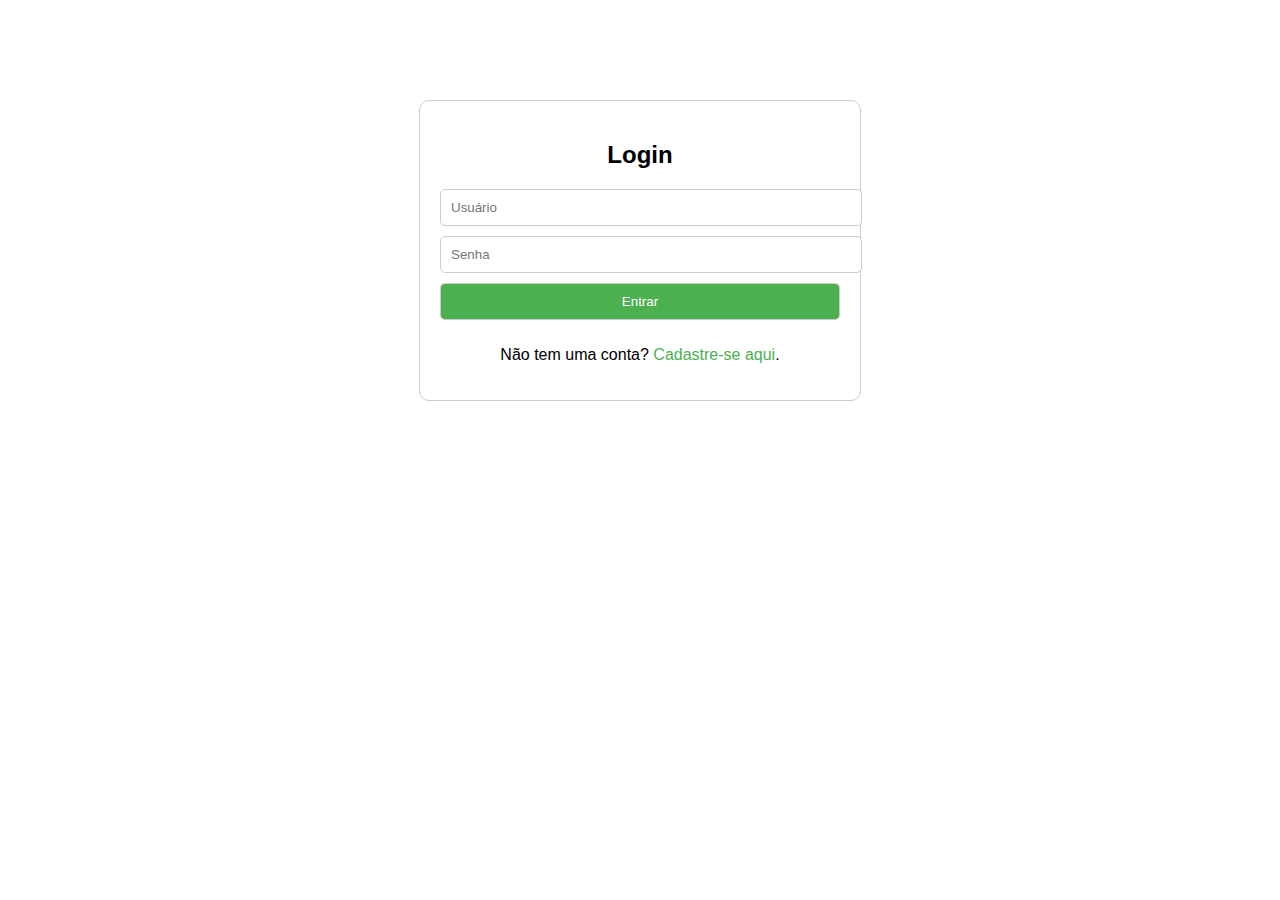
<file: AtividadeLoginMatheus/index.html>
<!DOCTYPE html>
<html lang="pt-br">
<head>
    <meta charset="UTF-8">
    <meta name="viewport" content="width=device-width, initial-scale=1.0">
    <title>Página de Login</title>
    <link rel="stylesheet" href="main.css">
</head>
<body>
    <div class="container">
        <h2>Login</h2>
        <form action="login.php" method="post">
            <input type="text" name="username" placeholder="Usuário" required><br>
            <input type="password" name="password" placeholder="Senha" required><br>
            <input type="submit" value="Entrar">
        </form>
        <p>Não tem uma conta? <a href="cadastro.html">Cadastre-se aqui</a>.</p>
    </div>
</body>
</html>
</file>
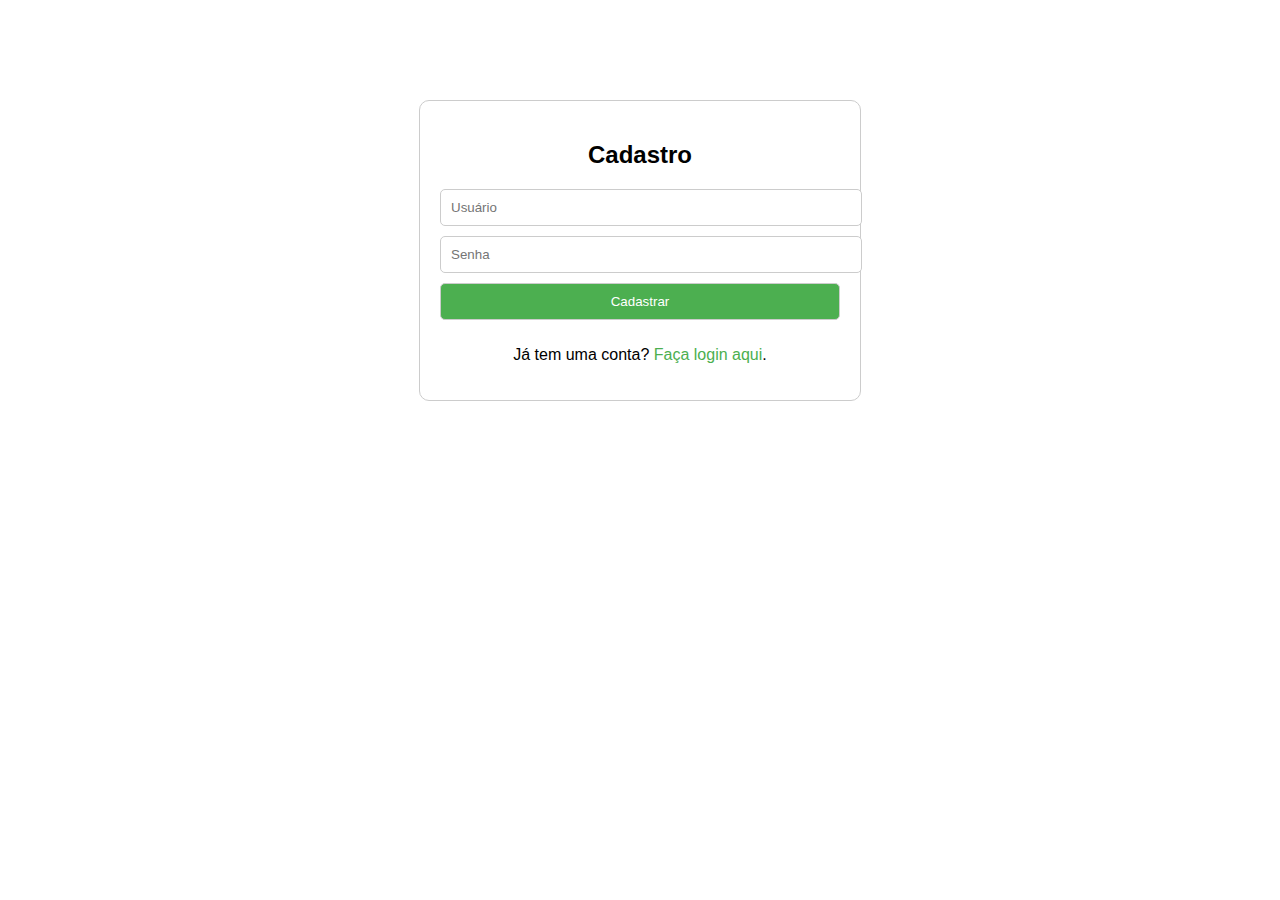
<file: AtividadeLoginMatheus/cadastro.html>
<!DOCTYPE html>
<html lang="pt-br">
<head>
    <meta charset="UTF-8">
    <meta name="viewport" content="width=device-width, initial-scale=1.0">
    <title>Cadastro</title>
    <link rel="stylesheet" href="main.css">
</head>
<body>
    <div class="container">
        <h2>Cadastro</h2>
        <form action="cadastro.php" method="post">
            <input type="text" name="username" placeholder="Usuário" required><br>
            <input type="password" name="password" placeholder="Senha" required><br>
            <input type="submit" value="Cadastrar">
        </form>
        <p>Já tem uma conta? <a href="index.html">Faça login aqui</a>.</p>
    </div>
</body>
</html>
</file>
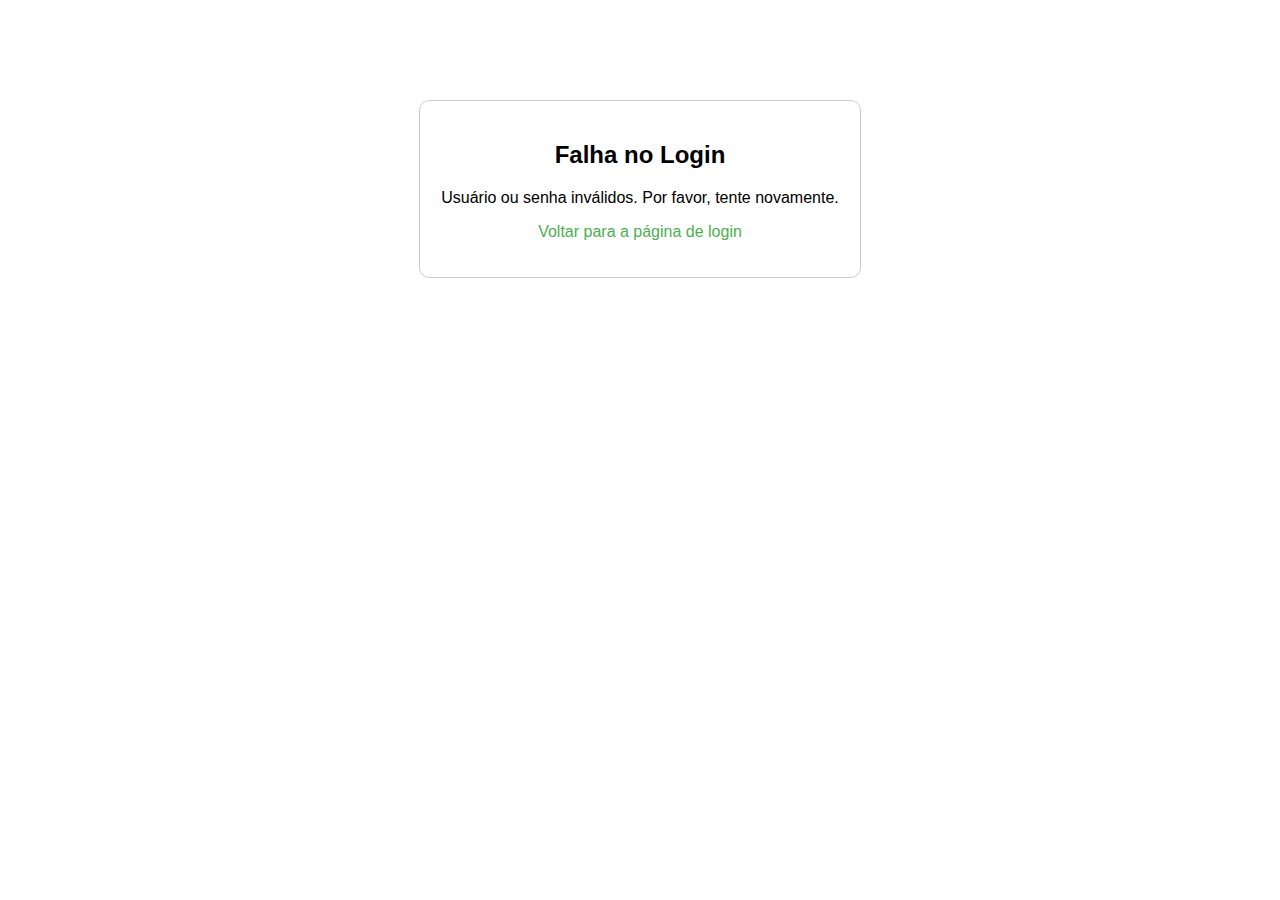
<file: AtividadeLoginMatheus/falha.html>
<!DOCTYPE html>
<html lang="pt-br">
<head>
    <meta charset="UTF-8">
    <meta name="viewport" content="width=device-width, initial-scale=1.0">
    <title>Falha no Login</title>
    <link rel="stylesheet" href="main.css">
</head>
<body>
    <div class="container">
        <h2>Falha no Login</h2>
        <p>Usuário ou senha inválidos. Por favor, tente novamente.</p>
        <p><a href="login.html">Voltar para a página de login</a></p>
    </div>
</body>
</html>
</file>
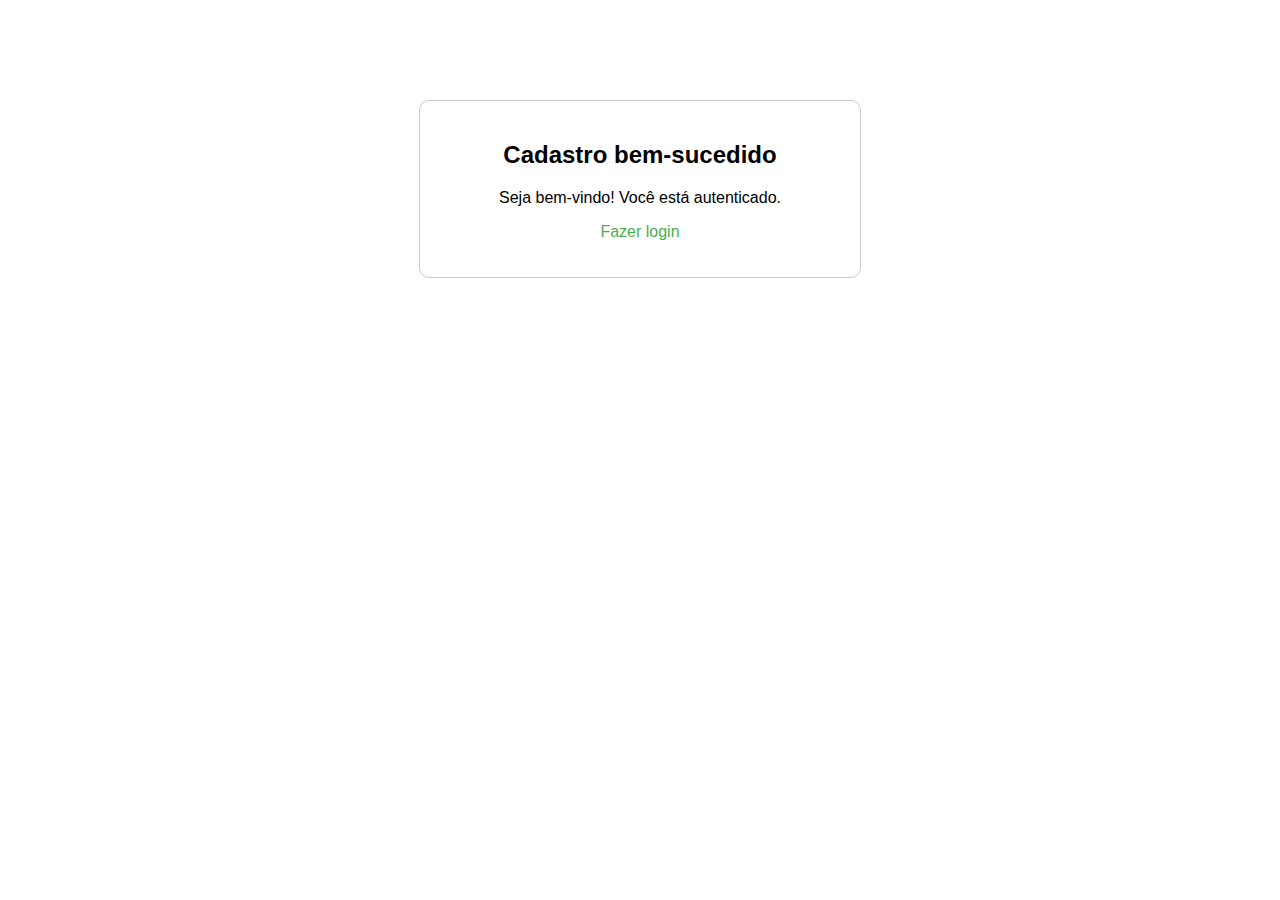
<file: AtividadeLoginMatheus/sucesso.html>
<!DOCTYPE html>
<html lang="pt-br">
<head>
    <meta charset="UTF-8">
    <meta name="viewport" content="width=device-width, initial-scale=1.0">
    <title>Sucesso no Login</title>
    <link rel="stylesheet" href="main.css">
</head>
<body>
    <div class="container">
        <h2>Cadastro bem-sucedido</h2>
        <p>Seja bem-vindo! Você está autenticado.</p>
        <p><a href="index.html">Fazer login</a></p>
    </div>
</body>
</html>
</file>
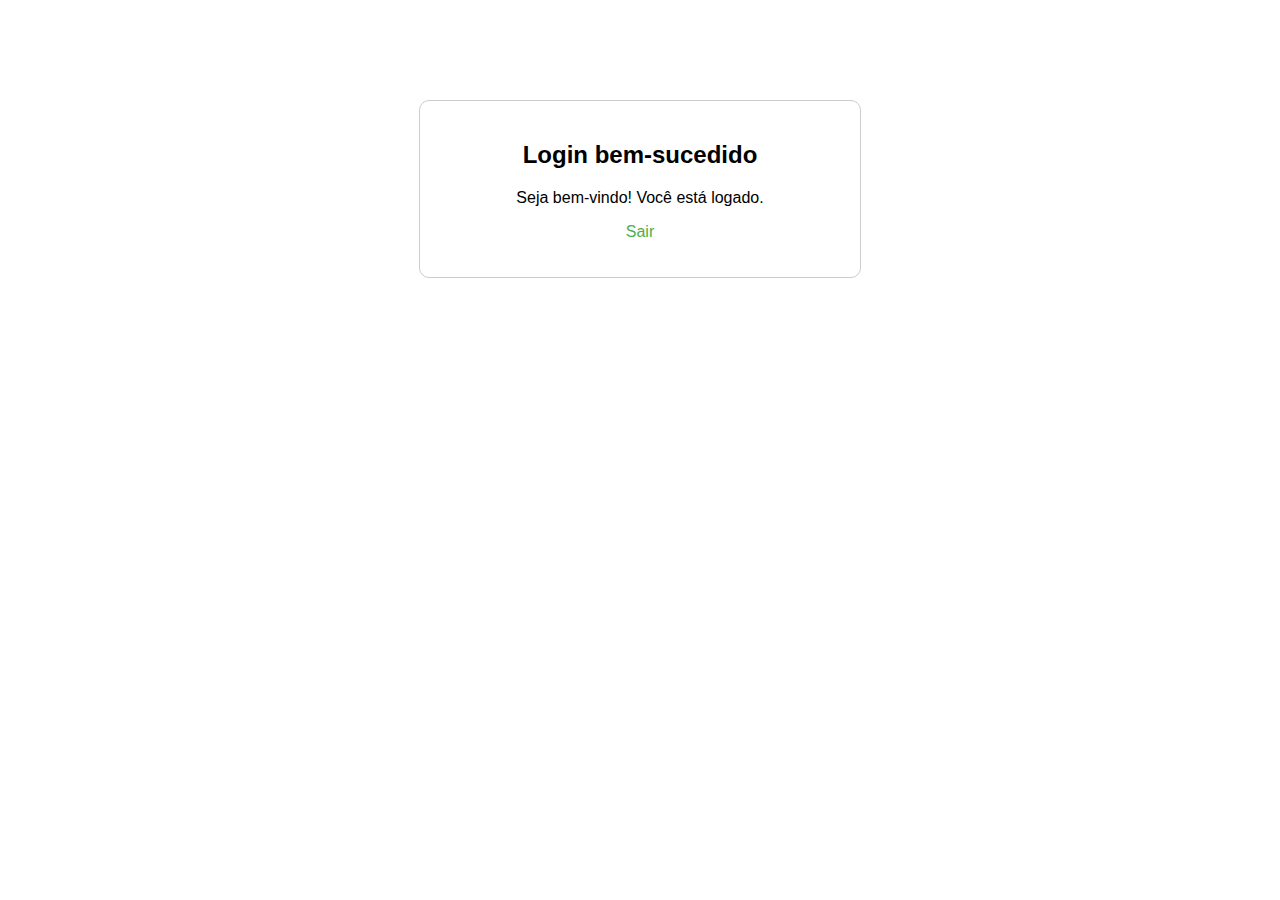
<file: AtividadeLoginMatheus/sucesso2.html>
<!DOCTYPE html>
<html lang="pt-br">
<head>
    <meta charset="UTF-8">
    <meta name="viewport" content="width=device-width, initial-scale=1.0">
    <title>Sucesso no Login</title>
    <link rel="stylesheet" href="main.css">
</head>
<body>
    <div class="container">
        <h2>Login bem-sucedido</h2>
        <p>Seja bem-vindo! Você está logado.</p>
        <p><a href="index.html">Sair</a></p>
    </div>
</body>
</html>
</file>
<file: AtividadeLoginMatheus/main.css>
body {
    font-family: Arial, sans-serif;
    text-align: center;
}

.container {
    margin: 100px auto;
    max-width: 400px;
    padding: 20px;
    border: 1px solid #ccc;
    border-radius: 10px;
}

input {
    width: 100%;
    padding: 10px;
    margin-bottom: 10px;
    border: 1px solid #ccc;
    border-radius: 5px;
}

input[type="submit"] {
    background-color: #4caf50;
    color: #fff;
    cursor: pointer;
}

a {
    text-decoration: none;
    color: #4caf50;
}

a:hover {
    text-decoration: underline;
}
</file>
